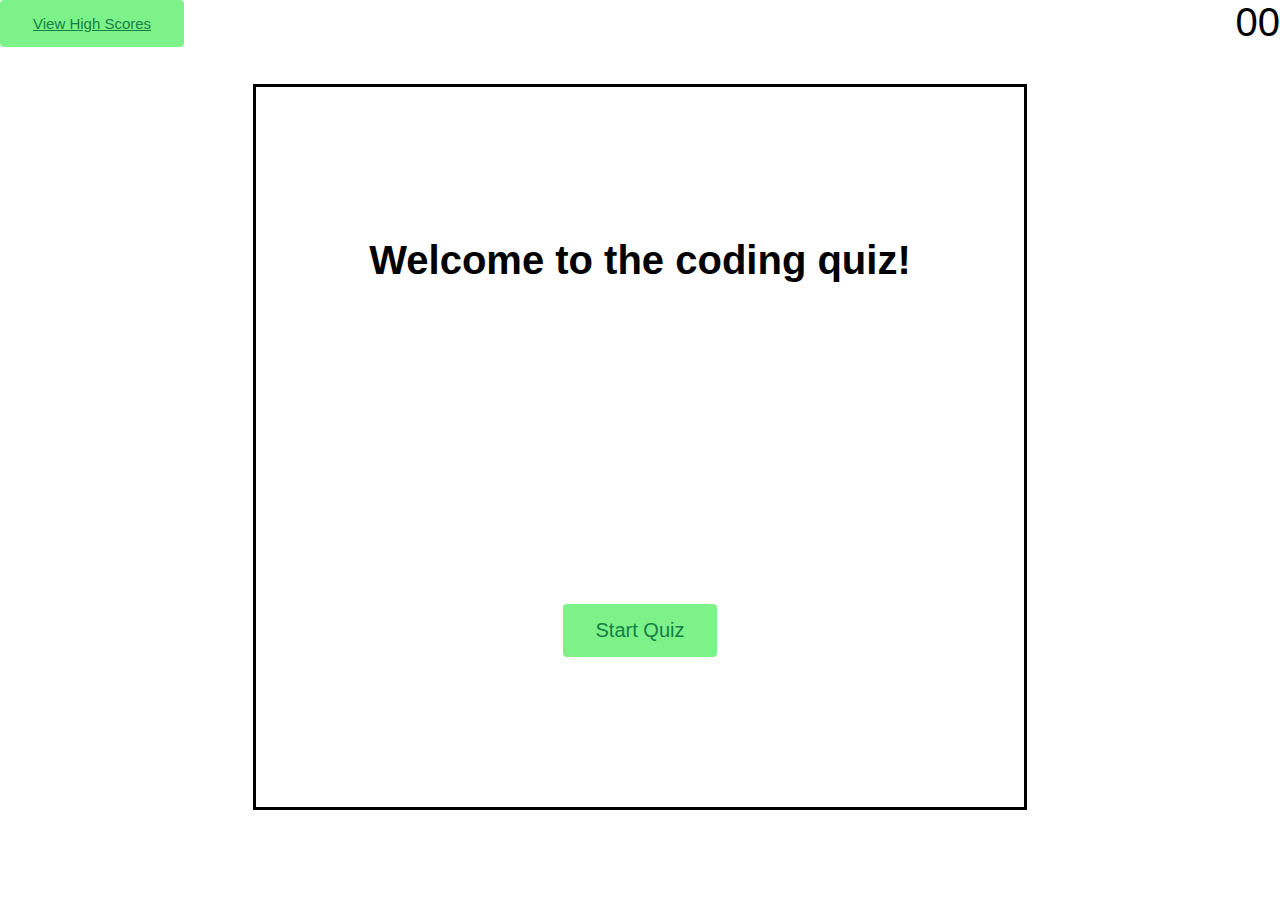
<file: index.html>
<!DOCTYPE html>
<html lang="en">
<head>
    <meta charset="UTF-8">
    <meta name="viewport" content="width=device-width, initial-scale=1.0">
    <title>Coding Quiz!!!</title>
    <link rel="stylesheet" href="assets/css/style.css"></link>
    <script src="assets/javascript/questions.js"></script>
    <audio id="correct-sound" src="assets/sound-effects/correct.mp3" preload="auto" ></audio>
    <audio id="incorrect-sound" src="assets/sound-effects/incorrect.mp3" preload="auto" ></audio>
</head>
<body>
    <header>
        <div id="high-score">
            <a class="button-styling" id="hs-link" href="hscores.html">View High Scores</a>
        </div>
        <div id="timer">00</div>
    </header>
    <main>
        <section class="quiz-container">
            <div id="welcome-box" class="hidden">
                <h1 class="welcome-message"> Welcome to the coding quiz!</h1>
                <button id="start-quiz" class="button-styling" >Start Quiz</button>
            </div>
            <div id="question-box" class="hidden">
                <div id="question-title">
                    
                </div>
                <div id="selections">
                    
                </div>
                <div id="message">
                    <!---->
                </div>
            </div>
            <div id="result-screen" class="hidden">
                <div id="result-message">
                    <!---->
                </div>
                <div id="user-name">
                    <input type = "text" id="user-initials" maxlength="2" placeholder="Enter your initials">
                    <button id="submit-score" class="answer-button-styling" >Submit</button>
                </div>
                <div id="result-buttons">
                    <button id="view-high-scores" class="button-styling" >View high Scores</button>
                    <button id="restart-quiz" class="button-styling" >Restart quiz</button>
                </div>
            </div>
            </div>
        </section>
    </main>
    <script src="assets/javascript/script.js"></script>
</body>
</html>
</file>
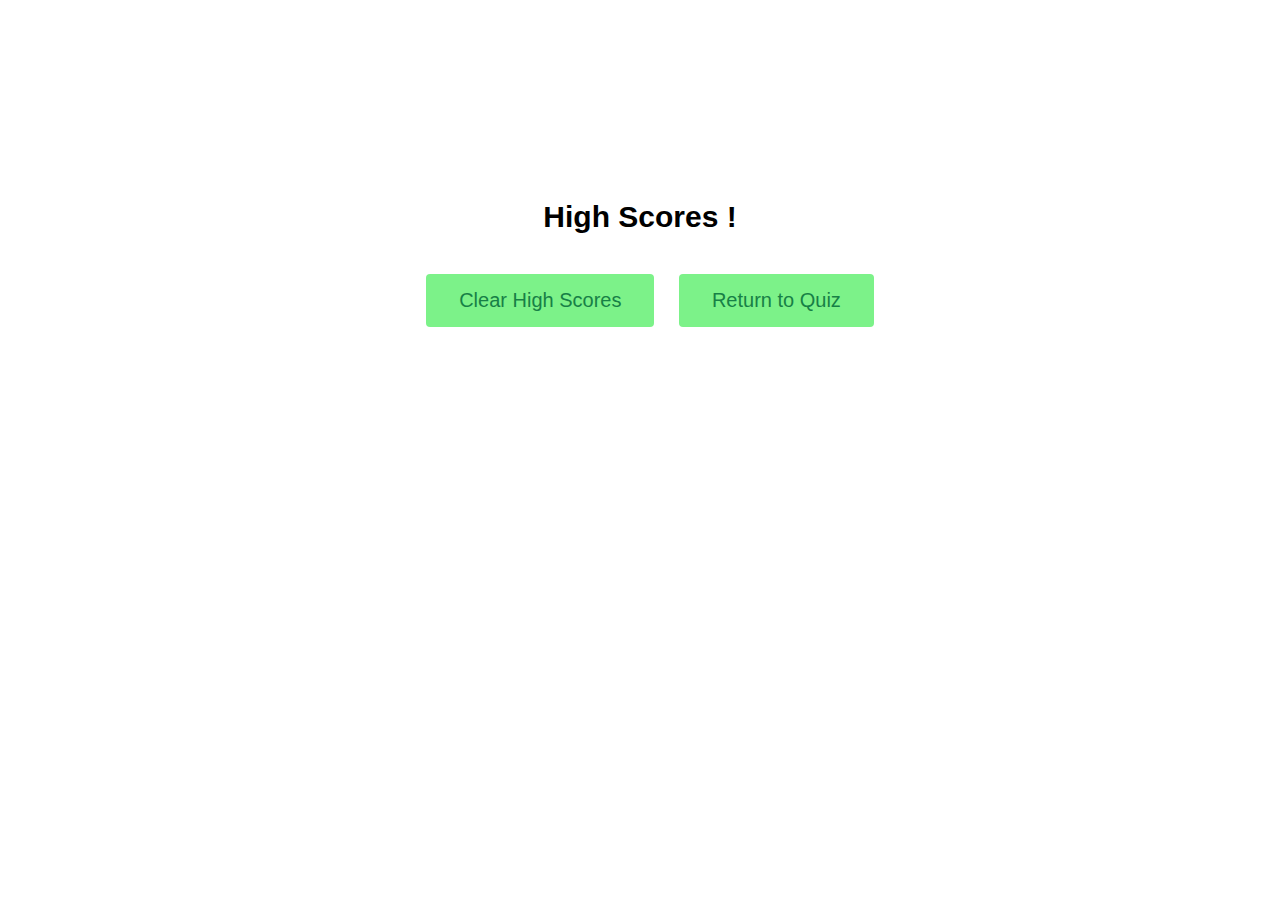
<file: hscores.html>
<!DOCTYPE html>
<html lang="en">
<head>
    <meta charset="UTF-8">
    <meta name="viewport" content="width=device-width, initial-scale=1.0">
    <title>High Scores</title>
    <link rel="stylesheet" href="assets/css/style.css">
</head>
<body>
<section id="hs-container-styling" class="quiz-container">
    <div id="high-scores">
        <h1 class="question-heading">High Scores !</h1>
    </div>
    
    <div id="hs-button-styling">
        <button id="clear-scores" class="answer-button-styling" >Clear High Scores</button>
        <button id="bck-to-quiz" class="answer-button-styling" >Return to Quiz</button>
    </div>
</section>
    <script src="assets/javascript/hscores.js"></script>
</body>
</html>
</file>
<file: assets/css/style.css>
:root {
    --greenPri: #178046;
    --greenSec: #7CF289;
    --redSec: #f27c7c;
    --redPri: #801717;
}


* {
    margin: 0;
    padding: 0;
    box-sizing: border-box;
    font-family:  helvetica;
}

.quiz-container {
    display: flex;
    flex-direction: column;
    justify-content: center ;
    align-items: center;
    margin-top: 30px;
    
}

#welcome-box {
    display: flex;
    flex-direction: column;
    justify-content: space-around;
    align-items: center ;
    height: 80vh;
    outline: solid 3px black;
    width: 60%;
    margin: 10px;
}

.welcome-message {
    font-size: 40px;
}

.hidden {
    display: none;
}

header {
    display: flex;
    justify-content: space-between;
}

#timer {
    font-size: 40px;
}

#question-box,
#result-screen {
    flex-direction: column;
    justify-content: space-around;
    align-items: center ;
    height: 80vh;
    border: solid 3px black;
    width: 60%;
    margin: 10px;
}

#user-name {
    display: flex;
    flex-direction: column;
    align-items: center;
}

#submit-score {
    width: 50%;
}

#hs-container-styling {
    display: flex;
    justify-content: space-around;
    margin-top: 200px;
}

#hs-button-styling {
    position: flex;
    bottom: 20%;
}

#high-scores,
h1 {
margin-bottom: 20px;
}



.button-styling {
background-color: var(--greenSec);
border: none;
color: var(--greenPri);
padding: 15px 33px;
text-align: center;
font-size: 20px;
border-radius: 4px;
transition-duration: 0.5s;
cursor: pointer;
}

.button-styling:hover,
.answer-button-styling:hover {
    background-color: var(--greenPri);
    color: var(--greenSec);
}



#hs-link {
    display: flex;
    font-size: 15px;
    
}

.answer-button-styling {
    
    margin-left: 20px;
    margin-bottom: 20px;
    background-color: var(--greenSec);
    border: none;
    color: var(--greenPri);
    padding: 15px 33px;
    text-align: center;
    font-size: 20px;
    border-radius: 4px;
    transition-duration: 1s;
    cursor: pointer;
}

.question-heading {
    font-size: 30px;
    font-weight: bold;
    text-align: center;
}

.correct {
    font-size: 20px;
    color: var(--greenPri);
    background-color: var(--greenSec);
    padding: 10px;
    border-radius: 5px;
    transition: 1s;

}

.incorrect {
    font-size: 20px;
    color: var(--redPri);
    background-color: var(--redSec);
    padding: 10px;
    border-radius: 5px;
    transition: 1s;
}

#user-initials{
    margin-bottom: 20px;
    height: 30px;
    font-size: 15px;

}

#submit-score {
    padding: 20px 0px;
}

.score-list {
    
  
    list-style-position: inside;
}
.list-item {
   border-bottom: 1px solid black;
    list-style-position: inside;
   font-size: 20px;
   
   padding: 10px;
}
</file>
